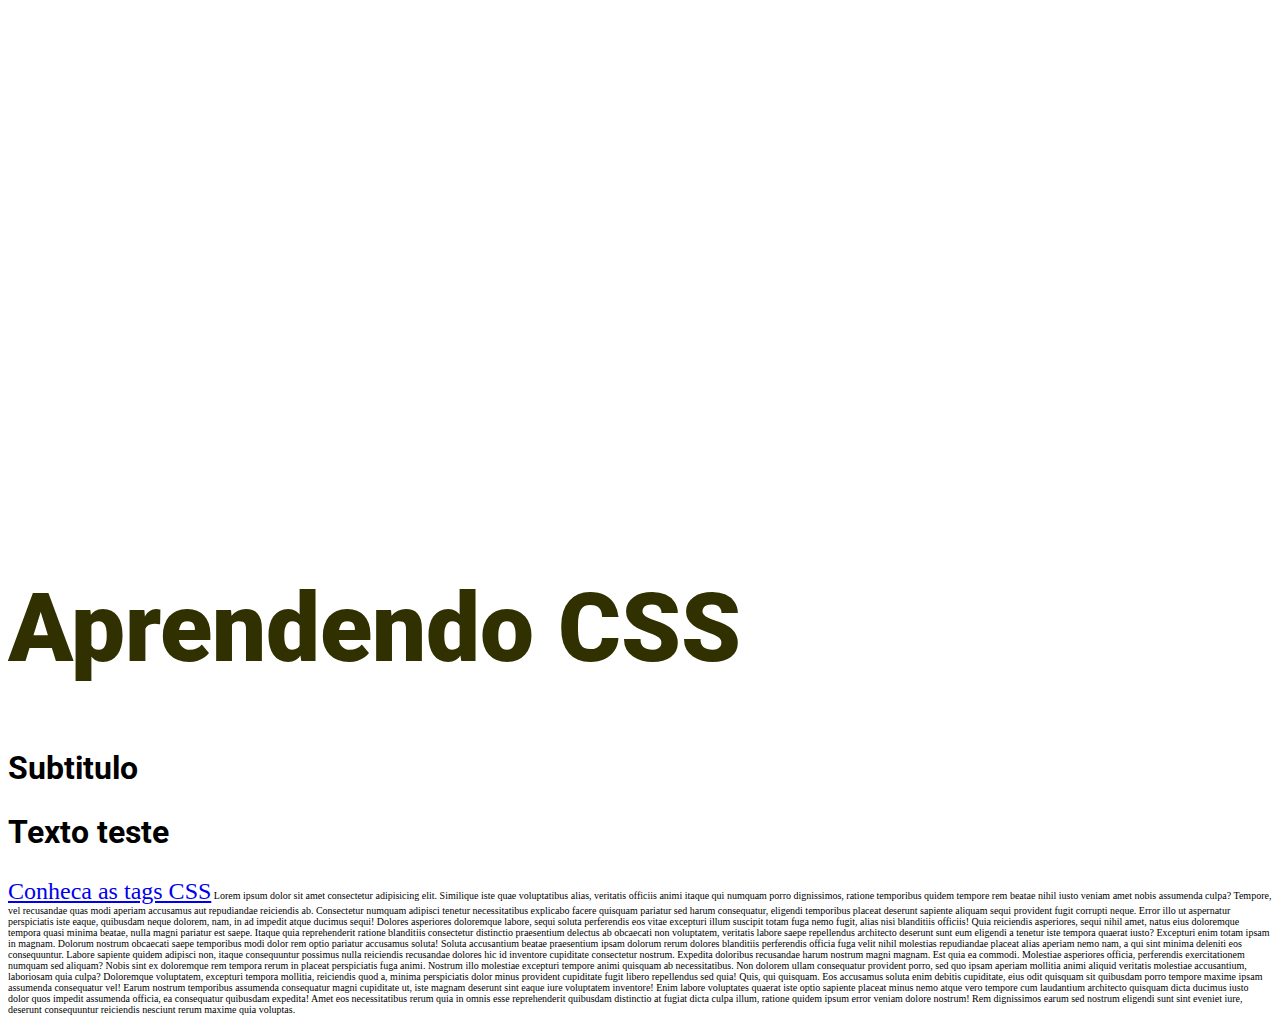
<file: CSS/Inicial/index.html>
<!DOCTYPE html>
<html lang="pt-br">
<head>
    <meta charset="UTF-8">
    <meta name="viewport" content="width=device-width, initial-scale=1.0">
    <title>Aula de CSS </title>
    <link rel="stylesheet" href="style.css">
    
    <!-- Importando as fontes do Google fonts-->
    <link rel="preconnect" href="https://fonts.googleapis.com">
    <link rel="preconnect" href="https://fonts.gstatic.com" crossorigin>
    <link href="https://fonts.googleapis.com/css2?family=Comic+Neue:ital,wght@0,400;0,700;1,700&family=Roboto:ital,wght@0,100;0,300;0,400;0,500;0,700;0,900;1,100;1,300;1,400;1,500;1,700;1,900&display=swap" rel="stylesheet">
</head>

<body>
    <div class="bg"> </div>
    <H1>Aprendendo CSS</H1>
    <h2>Subtitulo</h2>
    <div class="novo-em">
        <h2>Texto teste</h2>
    </div>  

    <a href="/style.css"> Conheca as tags CSS</a>

    <p1>Lorem ipsum dolor sit amet consectetur adipisicing elit. Similique iste quae voluptatibus alias, veritatis officiis animi itaque qui numquam porro dignissimos, ratione temporibus quidem tempore rem beatae nihil iusto veniam amet nobis assumenda culpa? Tempore, vel recusandae quas modi aperiam accusamus aut repudiandae reiciendis ab. Consectetur numquam adipisci tenetur necessitatibus explicabo facere quisquam pariatur sed harum consequatur, eligendi temporibus placeat deserunt sapiente aliquam sequi provident fugit corrupti neque. Error illo ut aspernatur perspiciatis iste eaque, quibusdam neque dolorem, nam, in ad impedit atque ducimus sequi! Dolores asperiores doloremque labore, sequi soluta perferendis eos vitae excepturi illum suscipit totam fuga nemo fugit, alias nisi blanditiis officiis! Quia reiciendis asperiores, sequi nihil amet, natus eius doloremque tempora quasi minima beatae, nulla magni pariatur est saepe. Itaque quia reprehenderit ratione blanditiis consectetur distinctio praesentium delectus ab obcaecati non voluptatem, veritatis labore saepe repellendus architecto deserunt sunt eum eligendi a tenetur iste tempora quaerat iusto? Excepturi enim totam ipsam in magnam. Dolorum nostrum obcaecati saepe temporibus modi dolor rem optio pariatur accusamus soluta! Soluta accusantium beatae praesentium ipsam dolorum rerum dolores blanditiis perferendis officia fuga velit nihil molestias repudiandae placeat alias aperiam nemo nam, a qui sint minima deleniti eos consequuntur. Labore sapiente quidem adipisci non, itaque consequuntur possimus nulla reiciendis recusandae dolores hic id inventore cupiditate consectetur nostrum. Expedita doloribus recusandae harum nostrum magni magnam. Est quia ea commodi. Molestiae asperiores officia, perferendis exercitationem numquam sed aliquam? Nobis sint ex doloremque rem tempora rerum in placeat perspiciatis fuga animi. Nostrum illo molestiae excepturi tempore animi quisquam ab necessitatibus. Non dolorem ullam consequatur provident porro, sed quo ipsam aperiam mollitia animi aliquid veritatis molestiae accusantium, laboriosam quia culpa? Doloremque voluptatem, excepturi tempora mollitia, reiciendis quod a, minima perspiciatis dolor minus provident cupiditate fugit libero repellendus sed quia! Quis, qui quisquam. Eos accusamus soluta enim debitis cupiditate, eius odit quisquam sit quibusdam porro tempore maxime ipsam assumenda consequatur vel! Earum nostrum temporibus assumenda consequatur magni cupiditate ut, iste magnam deserunt sint eaque iure voluptatem inventore! Enim labore voluptates quaerat iste optio sapiente placeat minus nemo atque vero tempore cum laudantium architecto quisquam dicta ducimus iusto dolor quos impedit assumenda officia, ea consequatur quibusdam expedita! Amet eos necessitatibus rerum quia in omnis esse reprehenderit quibusdam distinctio at fugiat dicta culpa illum, ratione quidem ipsum error veniam dolore nostrum! Rem dignissimos earum sed nostrum eligendi sunt sint eveniet iure, deserunt consequuntur reiciendis nesciunt rerum maxime quia voluptas.</p>
</body>
</html>
</file>
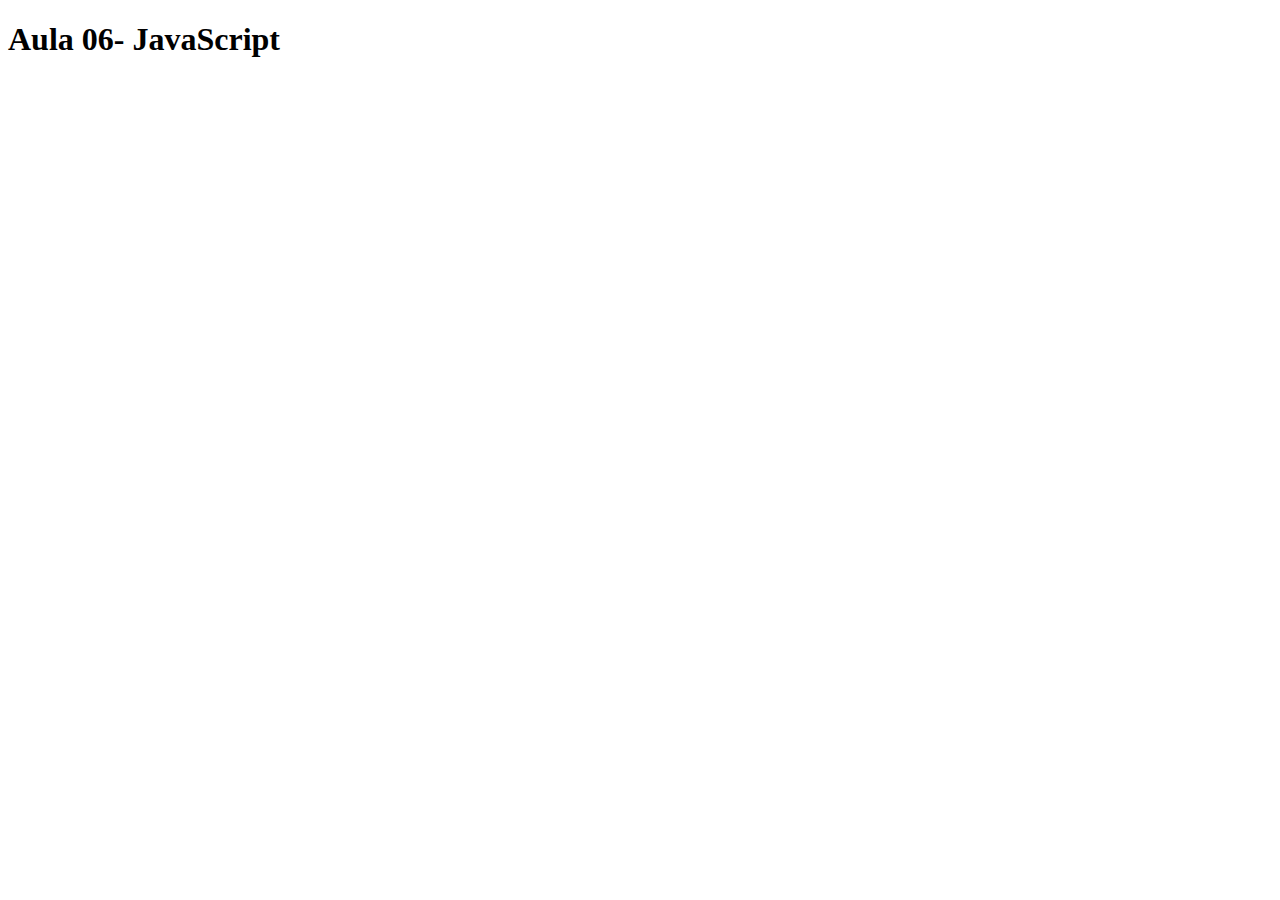
<file: JS/aula-06/index.html>
<!DOCTYPE html>
<html lang="en">
<head>
    <meta charset="UTF-8">
    <meta name="viewport" content="width=device-width, initial-scale=1.0">
    <title>Aula06 - JavaScript</title>
</head>
<body>
    <h1>Aula 06- JavaScript</h1>

    <script src="browser.js"></script>
</body>
</html>
</file>
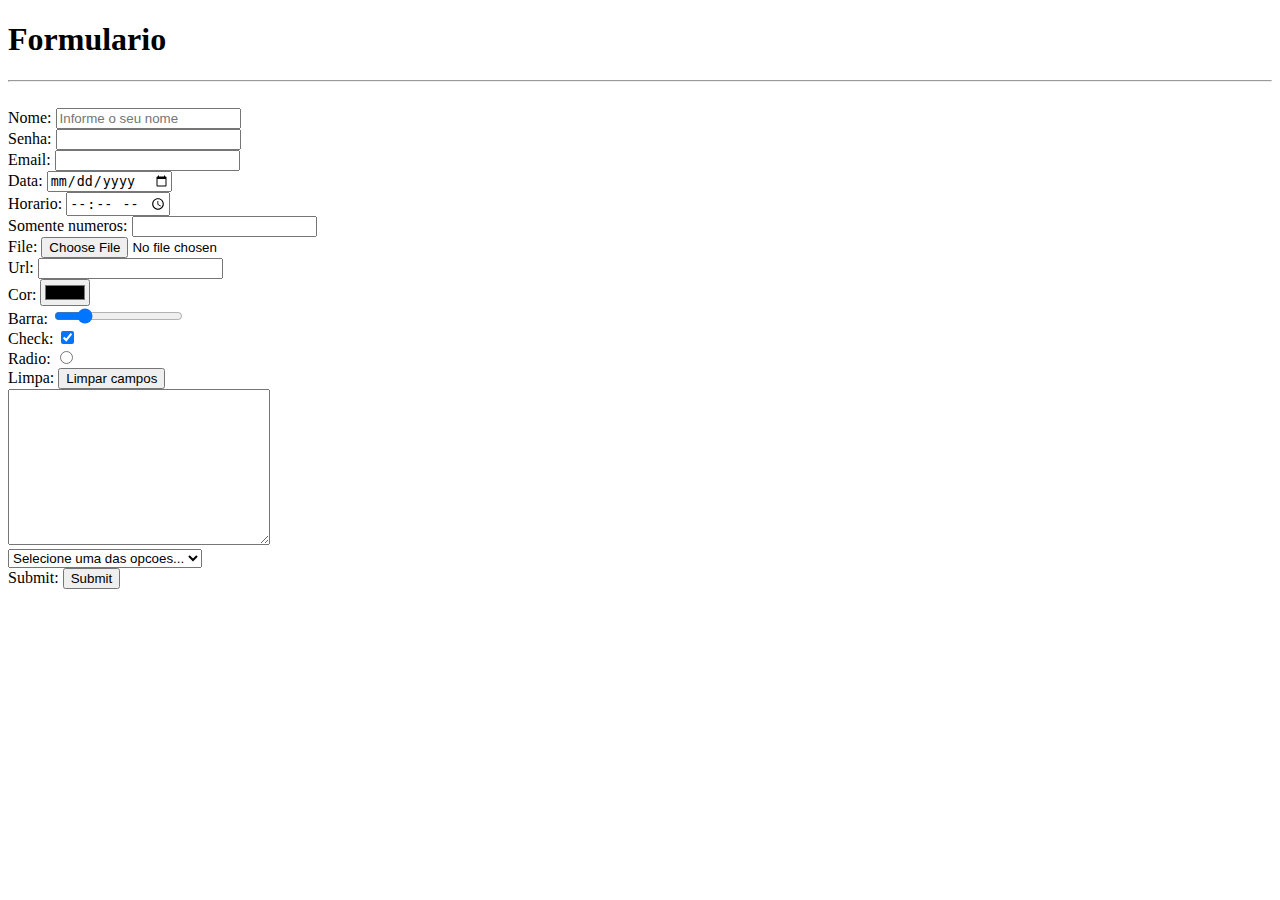
<file: HTML/formulario.html>
<!DOCTYPE html>
<html lang="pt-br">
<head>
    <meta charset="UTF-8">
    <meta http-equiv="X-UA-Compatible" content="IE=edge">
    <meta name="viewport" content="width=device-width, initial-scale=1.0">
    <title>Formulario HTML</title>
</head>
<body>
    <main>
        <h1>Formulario</h1>
        <hr>
        <br>    

        <form>
            <div>
             <label for="texto">Nome:</label> 
             <input type="text" id="texto" placeholder="Informe o seu nome" name="nome">
            </div>

            <div>
                <label for="senha">Senha:</label> 
                <input type="password" id="senha" name="senha">
            </div>

            <div>
                <label for="email">Email:</label> 
                <input type="email" id="email" name="email">
            </div>

            <div>
                <label for="data">Data:</label> 
                <input type="date" id="data" name="data">
            </div>

            <div>
                <label for="hora">Horario:</label> 
                <input type="time" id="hora" name="hora">
            </div>

            <div>
                <label for="qualquer">Somente numeros:</label> 
                <input type="number" id="qualquer" name="qualquer">
            </div>

            <div>
                <label for="file">File:</label> 
                <input type="file" id="file" name="file">
            </div>

            <div>
                <label for="url">Url:</label> 
                <input type="url" id="url" name="url">
            </div>

            <div>
                <label for="color">Cor:</label> 
                <input type="color" id="color" name="color">
            </div>

            <div>
                <label for="range">Barra:</label> 
                <input type="range" id="range" name="range" value="20">
            </div>

            <div>
                <label for="checkzin">Check:</label> 
                <input type="checkbox" id="checkzin" name="checkzin" checked>
            </div>

            <div>
                <label for="radiobutt">Radio:</label> 
                <input type="radio" id="radiobutt" name="radiobutt">
            </div>

            <div>
                <label for="limpaaaa">Limpa:</label> 
                <input type="reset" id="limpaaaa" name="limpaaaa" value="Limpar campos">
            </div>

            

           <textarea name="bio" id="bio" name="texto-area" cols="30" rows="10"> </textarea>

           <div>
             <select name="select" id="select">
                <option value="" disabled selected>Selecione uma das opcoes...</option>
               <option value="receita">Receita</option>
               <option value="despesa">Despesa</option>
               <option value="transferencia">Transferencia</option>
            </select>
           </div> 

           <div>
            <label for="enviar">Submit:</label> 
            <input type="submit" id="enviar" name="enviar" >
        </div>

        </form>

    </main>
</body>
</html>
</file>
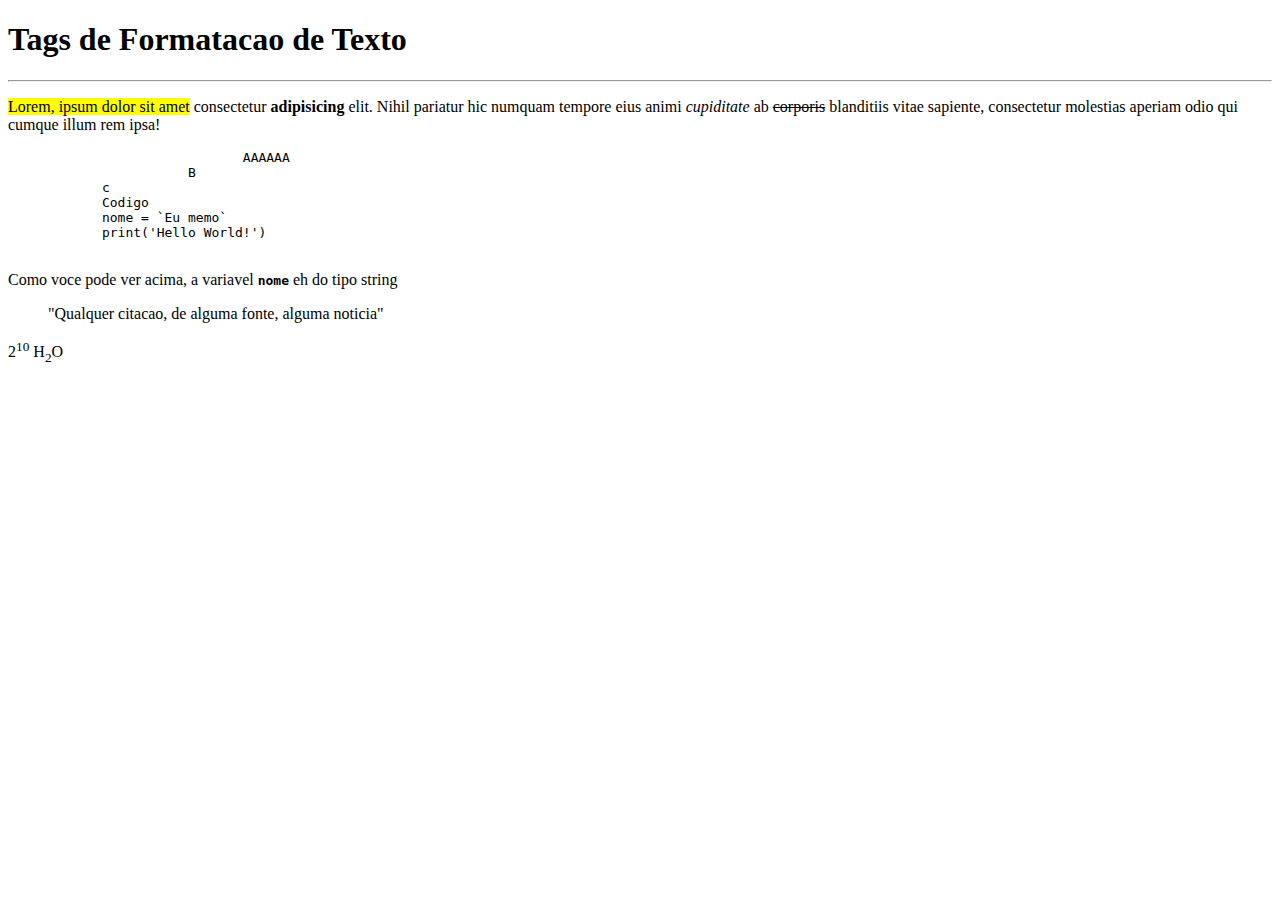
<file: HTML/index2.html>
<!DOCTYPE html>
<html lang="pt-br">
<head>
    <meta charset="UTF-8">
    <meta http-equiv="X-UA-Compatible" content="IE=edge">
    <meta name="viewport" content="width=device-width, initial-scale=1.0">
    <title>Tags de Formatacao de Texto</title>
</head>
<body>
    <h1>Tags de Formatacao de Texto</h1>
    <hr>

        <!---Grifando -->                                                                                                                                                  <!--Tachado-->
    <p> <mark>Lorem, ipsum dolor sit amet</mark> consectetur <strong><b>adipisicing</b></strong> elit. Nihil pariatur hic numquam tempore eius animi <i>cupiditate</i> ab <s>corporis</s> blanditiis vitae sapiente, consectetur molestias aperiam odio qui cumque illum rem ipsa!</p>
 
    <!-- Ele escreve como forme fica aqui -->
    <pre>
                              AAAAAA
                       B 
            c           
            Codigo
            nome = `Eu memo`
            print('Hello World!')
    </pre>

                                                       <!--Code igual a formatacao(fonte) daqui -->
    <p> Como voce pode ver acima, a variavel <code><b>nome</b></code> eh do tipo string</p>

    <blockquote>
      "Qualquer citacao, de alguma fonte, alguma noticia"
    </blockquote>
    
    <p>
        <!-- SUP - pra cima -->  <!-- SUB - pra baixo -->
        2<sup>10</sup> H<sub>2</sub>O
    </p>


</body>
</html>
</file>
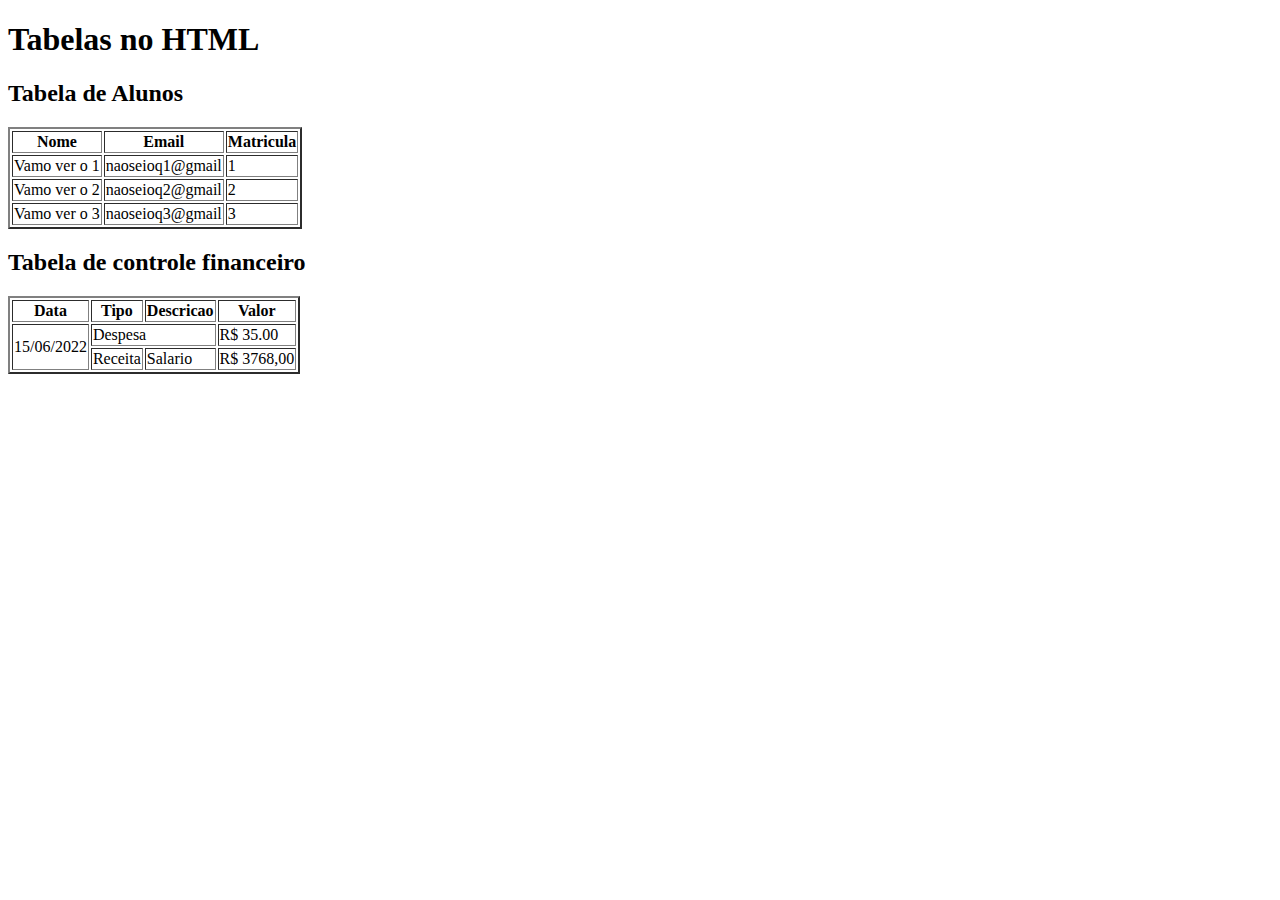
<file: HTML/tabelas.html>
<!DOCTYPE html>
<html lang="pt_br">
<head>
    <meta charset="UTF-8">
    <meta http-equiv="X-UA-Compatible" content="IE=edge">
    <meta name="viewport" content="width=device-width, initial-scale=1.0">
    <title>Tabelas no Html</title>
</head>
<body>
    <main>
        <h1>Tabelas no HTML</h1>

        <section id="students">
            <h2>Tabela de Alunos</h2>
            
            <table border="2">
              <!--Cabecalho da tabela, os titulos-->
                <thead>

                <tr>
                       <!--As informacoes ja ficam em negrito-->
                       <th>Nome</th>
                       <th>Email</th>
                       <th>Matricula</th>
                </tr>

              </thead>
              <!-- O corpo da minha table-->
              <tbody>
                   <tr>
                    <td>Vamo ver o 1</td>
                    <td>naoseioq1@gmail</td>
                    <td>1</td>
                   </tr>

                   <tr>
                    <td>Vamo ver o 2</td>
                    <td>naoseioq2@gmail</td>
                    <td>2</td>
                   </tr>

                   <tr>
                    <td>Vamo ver o 3</td>
                    <td>naoseioq3@gmail</td>
                    <td>3</td>
                   </tr>

              </tbody>
            </table>
        </section>

        <section id="finance">
          <h2>Tabela de controle financeiro</h2>

          <table border="2">

             <thead>
                <tr>

                <th>Data</th>
                <th>Tipo</th>
                <th>Descricao</th>
                <th>Valor</th>

                </tr>
             </thead>

             <tbody>
                <!-- Linha com o Tr-->
               <tr>
                 <td rowspan="2">15/06/2022</td>
                 <td colspan="2">Despesa</td>
               <!--<td>Almoco</td> -->
                 <td>R$ 35.00</td>
               </tr>
                <!-- Linha com o Tr-->
               <tr>
                
                <td>Receita</td>
                <td>Salario</td>
                <td>R$ 3768,00</td>
              </tr>


             </tbody>

          </table>

        </section>
    </main>
</body>
</html>
</file>
<file: CSS/Inicial/style.css>
h1{
    color: #303001;
    font-size: 96px;
    font-weight: 900;
    /*Tem a sequencia de tentativa de fontes, caso nao tiver a primeira, tenta a segunda e assim adiante*/
    font-family: 'Roboto', Arial, cursive;
  }

h1,h2,h3,h4,h5,h6{
    font-family: 'Roboto', Arial, cursive;
}

.bg{
    height: 500px;
    width: 100%;
    background-color: white;
    background-image: url('https://lh3.googleusercontent.com/yt5FGbyvBSoAYuOAh7zW-R91NtRXs4HTR1uggdhNuWb3WdkfAEUGKbCGERsCGdgww_l2JdVbYcOtVnfZawyW2vV3IjxDx8s29M7hHvxJthCRFA=w1440-e365');
    background-position: center;
    background-size: cover;
    background-repeat: no-repeat;
    background-attachment: fixed;

}

p{
  font-size: 1.8rem;
  text-align: justify;

}

body{
  font-family: 'Times New Roman', Times, serif';
  
}

h2{
    font-size: 3.2rem;
}

:root{
    font-size: 62.5%;
}

.novo-em{
    font-size: 85%;
}

a{
    font-size: 2.4rem;
}
/*Quando clica, muda de cor */
a:visited{
    color:red;
}

/* Muda de cor quando passa o mouse*/
a:hover{
    color: orange;
}
</file>
